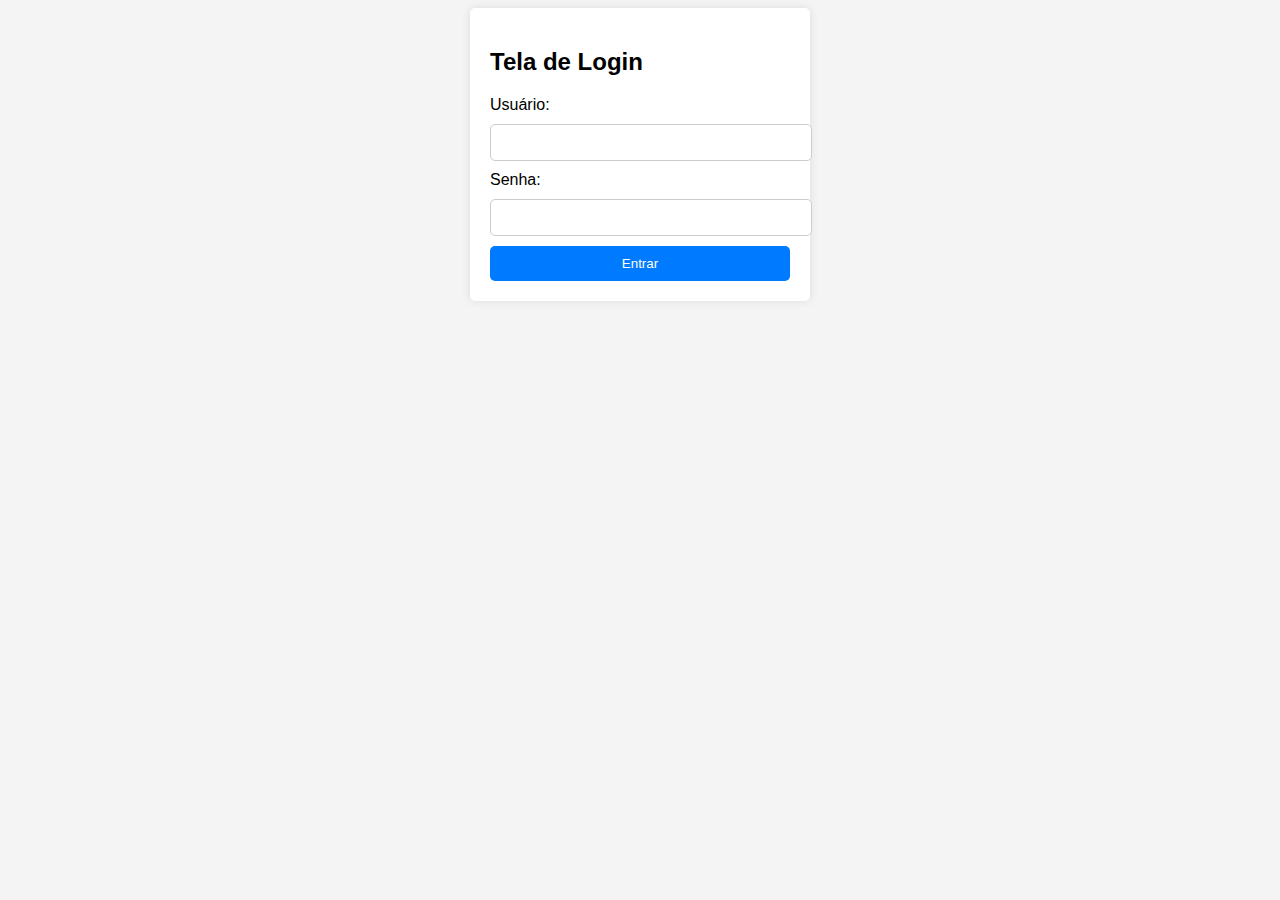
<file: login.html>
<!DOCTYPE html>
<html>
<head>
    <title>Tela de Login</title>
    <style>
        /* Estilos de CSS simples para a formatação */
        body {
            font-family: Arial, sans-serif;
            background-color: #f4f4f4;
        }
        .container {
            width: 300px;
            margin: 0 auto;
            padding: 20px;
            background-color: #fff;
            border-radius: 5px;
            box-shadow: 0 0 10px rgba(0, 0, 0, 0.1);
        }
        input[type="text"], input[type="password"] {
            width: 100%;
            padding: 10px;
            margin: 10px 0;
            border: 1px solid #ccc;
            border-radius: 5px;
        }
        input[type="submit"] {
            width: 100%;
            padding: 10px;
            background-color: #007BFF;
            border: none;
            color: #fff;
            border-radius: 5px;
            cursor: pointer;
        }
    </style>
</head>
<body>
    <div class="container">
        <h2>Tela de Login</h2>
        <form action="processar_login.php" method="post">
            <label for="username">Usuário:</label>
            <input type="text" id="username" name="username" required>

            <label for="password">Senha:</label>
            <input type="password" id="password" name="password" required>

            <input type="submit" value="Entrar">
        </form>
    </div>
</body>
</html>
</file>
